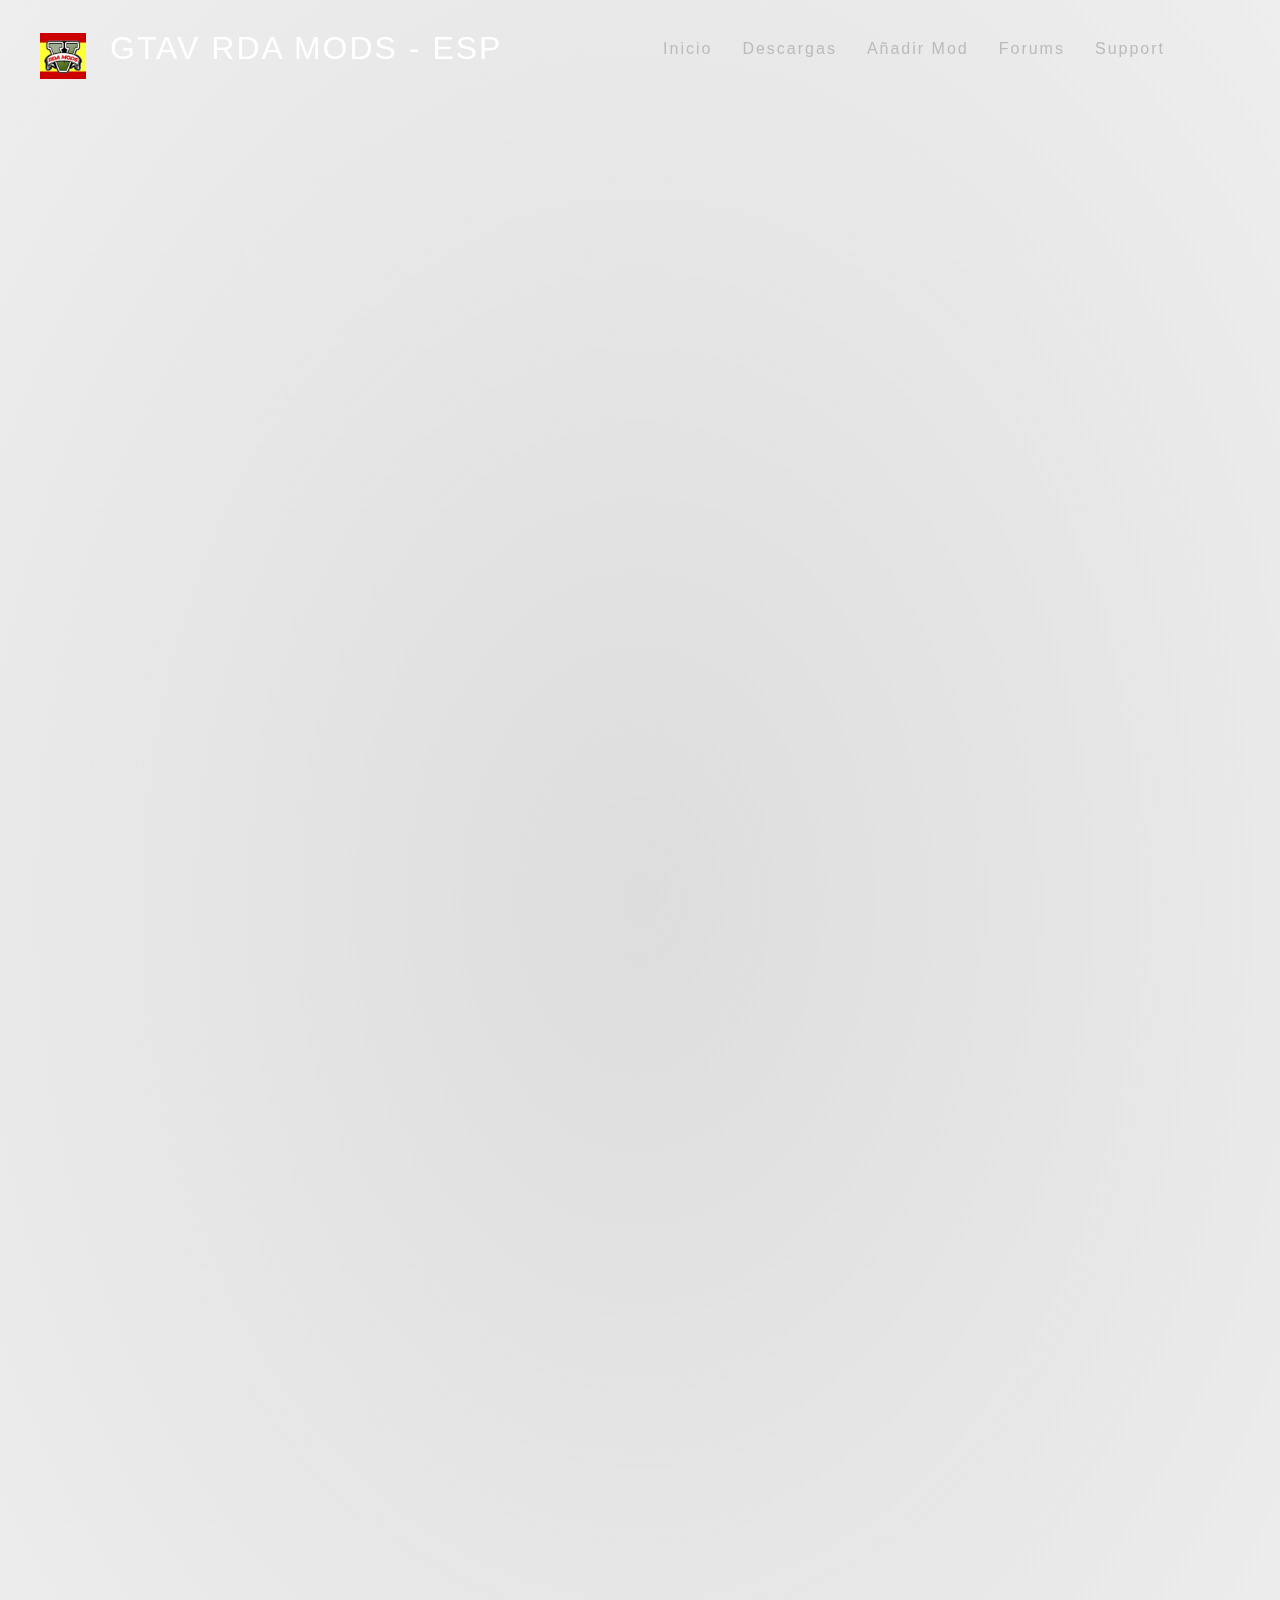
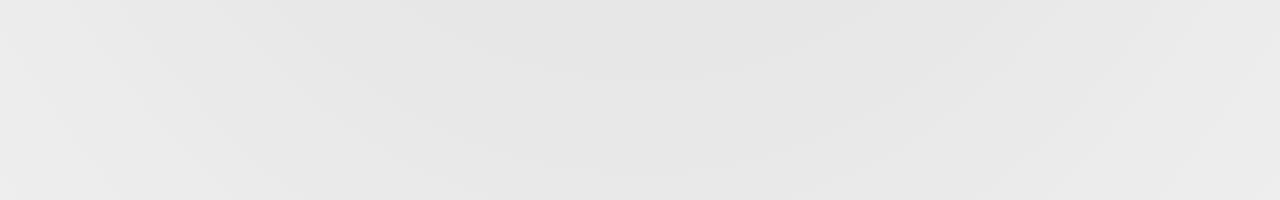
<file: descargas/Land Rover Discovery Guardia Civil/index.html>
<!DOCTYPE html>
<html lang="en">
  <head>
    <meta charset="UTF-8" />
    <meta http-equiv="X-UA-Compatible" content="IE=edge" />
    <meta name="viewport" content="width=device-width, initial-scale=1.0" />
    <link rel="stylesheet" href="../../style.css" />
    <title>GTAV RDA Mods - Land Rover Discovery Guardia Civil</title>
  </head>
  <body>
    <header>
      <a href="index.html">
        <img src="../../Images/RDAModsIcon.ico" />
      </a>
      <a href="index.html" class="logo">GTAV RDA Mods - ESP</a>
      <ul>
        <li><a href="#">Inicio</a></li>
        <li><a href="#">Descargas</a></li>
        <li><a href="#">Añadir Mod</a></li>
        <li><a href="#">Forums</a></li>
        <li><a href="#">Support</a></li>
        <a href="#">
          <i class="fa-solid fa-magnifying-glass search"></i>
        </a>
      </ul>
    </header>
  </body>
</html>
</file>
<file: style.css>
* {
  margin: 0;
  padding: 0;
  box-sizing: border-box;
}

body {
  min-height: 200vh;
  background: radial-gradient(#ddd, #eee);
}

/*////HEADER///*/

.title-container {
  display: flex;
  position: absolute;
  top: 150px;
  height: 300px;
  width: 100%;
  justify-content: center;
  align-items: center;
}

.title-banner {
  position: absolute;
  color: #ff9900;
  font-family: "Ubuntu", sans-serif;
  font-size: 100px;
}

.search {
  color: #bbb;
  font-size: 24px;
  position: absolute;
  top: 0;
  right: -50px;
  margin: 0;
  transition: 0.2s;
  -webkit-transition: 0.2s;
  -moz-transition: 0.2s;
  -ms-transition: 0.2s;
  -o-transition: 0.2s;
}

.search:hover {
  color: #fff;
}

header {
  position: fixed;
  top: 0;
  left: 0;
  width: 100%;
  display: flex;
  justify-content: space-between;
  align-items: center;
  transition: 0.6s;
  -webkit-transition: 0.6s;
  -moz-transition: 0.6s;
  -ms-transition: 0.6s;
  -o-transition: 0.6s;
  padding: 40px 100px;
  z-index: 50;
}

header a img {
  position: absolute;
  top: 33px;
  left: 40px;
  width: 46px;
  transition: 0.6s;
  -webkit-transition: 0.6s;
  -moz-transition: 0.6s;
  -ms-transition: 0.6s;
  -o-transition: 0.6s;
}

header.sticky a img {
  top: 12px;
}

header.sticky {
  padding: 25px 100px;
  background: rgb(24, 24, 24);
}

header .logo {
  position: absolute;
  top: 30px;
  left: 110px;
  font-family: "Poppins", sans-serif;
  color: #fff;
  text-decoration: none;
  font-size: 2em;
  text-transform: uppercase;
  letter-spacing: 2px;
  transition: 0.6s;
  -webkit-transition: 0.6s;
  -moz-transition: 0.6s;
  -ms-transition: 0.6s;
  -o-transition: 0.6s;
}

header.sticky .logo {
  top: 12px;
}

header ul {
  position: relative;
  display: flex;
  justify-content: center;
  align-items: center;
}

header ul li {
  position: relative;
  list-style: none;
  font-family: "Open Sans", sans-serif;
}

header ul li a {
  position: relative;
  margin: 0 15px;
  text-decoration: none;
  color: #bbb;
  letter-spacing: 2px;
  font-weight: 500px;
  transition: 0.6s;
  -webkit-transition: 0.6s;
  -moz-transition: 0.6s;
  -ms-transition: 0.6s;
  -o-transition: 0.6s;
}

header ul li a:hover {
  color: #fff;
}

header ul li a::after {
  content: "";
  position: absolute;
  background-color: #fff;
  height: 3px;
  width: 0;
  left: 0;
  bottom: -10px;
  transition: 0.3s;
  -webkit-transition: 0.3s;
  -moz-transition: 0.3s;
  -ms-transition: 0.3s;
  -o-transition: 0.3s;
}

header ul li a:hover::after {
  width: 100%;
}

.banner {
  position: relative;
  width: 100%;
  height: 500px;
  background: url(Images/RDA_Mods_Banner.jpg);
  background-size: cover;
  filter: brightness(0.6);
  -webkit-filter: brightness(0.6);
}

::-webkit-scrollbar {
  width: 12px;
}

::-webkit-scrollbar-thumb {
  background: linear-gradient(#aaa, #ddd);
  border-radius: 6px;
  -webkit-border-radius: 6px;
  -moz-border-radius: 6px;
  -ms-border-radius: 6px;
  -o-border-radius: 6px;
}

.banner-bar {
  width: 100%;
  height: 11px;
  background-color: #ffd54f;
}

/*/// MAIN ///*/

.info-title-container {
  display: flex;
  position: absolute;
  height: 120px;
  width: 100%;
  align-items: center;
}

.fa-circle-info {
  position: absolute;
  top: 30px;
  left: 290px;
  font-size: 70px;
}

#info-title {
  position: absolute;
  top: 23px;
  left: 380px;
  font-size: 67px;
  font-family: "Rajdhani", sans-serif;
  font-weight: 1;
}

.info-container {
  display: flex;
  position: absolute;
  top: 650px;
  height: 270px;
  width: 65%;
  margin: 0 300px;
  background-color: #fff;
  border-radius: 6px;
  -webkit-border-radius: 6px;
  -moz-border-radius: 6px;
  -ms-border-radius: 6px;
  -o-border-radius: 6px;
  box-shadow: rgba(100, 100, 111, 0.2) 0px 7px 29px 0px;
}

.info {
  font-family: "Open Sans", sans-serif;
  font-weight: 9000;
  font-size: 20px;
  /* padding: 20px; */
  margin: 50px 35px;
}

.mods-populares-title-container {
  display: flex;
  position: absolute;
  top: 1000px;
  height: 120px;
  width: 65%;
  margin: 0 300px;
  background-color: #fff;
  border-radius: 6px;
  -webkit-border-radius: 6px;
  -moz-border-radius: 6px;
  -ms-border-radius: 6px;
  -o-border-radius: 6px;
  box-shadow: rgba(100, 100, 111, 0.2) 0px 7px 29px 0px;
}

#mods-populares-title {
  position: absolute;
  top: 23px;
  left: 40px;
  font-size: 67px;
  font-family: "Rajdhani", sans-serif;
  font-weight: 1;
  text-transform: uppercase;
}

/* ///MODS POPULARES///*/

.mods-populares-container {
  display: flex;
  position: absolute;
  top: 1170px;
  background-color: #ffd54f;
  width: 100%;
  height: 1000px;
  justify-content: center;
}

.mods-populares-images {
  display: flex;
  position: absolute;
  top: 40px;
  width: 80%;
  height: 210px;
}

.imageHome1 {
  display: flex;
  position: absolute;
  left: 125px;
  width: 335px;
  height: 175px;
  object-fit: cover;
  border-radius: 5px;
  -webkit-border-radius: 5px;
  -moz-border-radius: 5px;
  -ms-border-radius: 5px;
  -o-border-radius: 5px;
}

.imageHome2 {
  display: flex;
  position: absolute;
  left: 520px;
  width: 335px;
  height: 175px;
  object-fit: cover;
  border-radius: 5px;
  -webkit-border-radius: 5px;
  -moz-border-radius: 5px;
  -ms-border-radius: 5px;
  -o-border-radius: 5px;
}

.imageHome3 {
  display: flex;
  position: absolute;
  left: 920px;
  width: 335px;
  height: 175px;
  object-fit: cover;
  border-radius: 5px;
  -webkit-border-radius: 5px;
  -moz-border-radius: 5px;
  -ms-border-radius: 5px;
  -o-border-radius: 5px;
}

.mods-populares-info-container {
  display: flex;
  position: absolute;
  top: 1415px;
  width: 100%;
  height: 700px;
  background-color: #ffd54f;
}

.mods-populares-info {
  display: flex;
  position: absolute;
  left: 298px;
  height: 615px;
  width: 65.2%;
  background-color: transparent;
  border-radius: 17px;
  -webkit-border-radius: 17px;
  -moz-border-radius: 17px;
  -ms-border-radius: 17px;
  -o-border-radius: 17px;
}

/*1*/

.info1-container {
  position: absolute;
  width: 336px;
  height: 100%;
  background-color: #f3c93e;
  border-radius: 17px;
  -webkit-border-radius: 17px;
  -moz-border-radius: 17px;
  -ms-border-radius: 17px;
  -o-border-radius: 17px;
  box-shadow: rgba(99, 99, 99, 0.2) 0px 2px 8px 0px;
}

.info1-container h3 {
  position: absolute;
  left: 19.8%;
  font-family: "Poppins", sans-serif;
  margin: 10px 6px;
  font-weight: 5000;
  color: #6aa84f;
  padding: 3px 5px;
  border: 2px solid;
}

.info1-container h2 {
  position: absolute;
  left: 15px;
  top: 45px;
  font-family: "Roboto", sans-serif;
  margin: 15px 0;
  font-weight: 5000;
  color: #000;
}

.info1-info {
  position: absolute;
  top: 130px;
  left: 15px;
  font-family: "Open Sans", sans-serif;
  font-weight: 500;
  font-size: 15px;
}

/*2*/

.info2-container {
  position: absolute;
  width: 336px;
  height: 100%;
  left: 396px;
  background-color: #f3c93e;
  border-radius: 17px;
  -webkit-border-radius: 17px;
  -moz-border-radius: 17px;
  -ms-border-radius: 17px;
  -o-border-radius: 17px;
  box-shadow: rgba(99, 99, 99, 0.2) 0px 2px 8px 0px;
}

.info2-container h3 {
  position: absolute;
  left: 19.8%;
  font-family: "Poppins", sans-serif;
  margin: 10px 6px;
  font-weight: 5000;
  color: #6aa84f;
  padding: 3px 5px;
  border: 2px solid;
}

.info2-container h2 {
  position: absolute;
  left: 15px;
  top: 45px;
  font-family: "Roboto", sans-serif;
  margin: 15px 0;
  font-weight: 5000;
  color: #000;
}

.info2-info {
  position: absolute;
  left: 15px;
  top: 130px;
  font-family: "Open Sans", sans-serif;
  font-weight: 500;
  font-size: 15px;
}

/*3*/

.info3-container {
  position: absolute;
  width: 336px;
  height: 100%;
  right: 0;
  background-color: #f3c93e;
  border-radius: 17px;
  -webkit-border-radius: 17px;
  -moz-border-radius: 17px;
  -ms-border-radius: 17px;
  -o-border-radius: 17px;
  box-shadow: rgba(99, 99, 99, 0.2) 0px 2px 8px 0px;
}

.info3-container h3 {
  position: absolute;
  left: 19.8%;
  font-family: "Poppins", sans-serif;
  margin: 10px 6px;
  font-weight: 5000;
  color: #6aa84f;
  padding: 3px 5px;
  border: 2px solid;
}

.info3-container h2 {
  position: absolute;
  left: 15px;
  top: 45px;
  font-family: "Roboto", sans-serif;
  margin: 15px 0;
  font-weight: 5000;
  color: #000;
}

.info3-info {
  position: absolute;
  left: 15px;
  top: 130px;
  font-family: "Open Sans", sans-serif;
  font-weight: 500;
  font-size: 15px;
}

p a {
  color: #000;
}

/*/ ///FOOTER///*/

footer {
  display: grid;
  height: 200vh;
  width: 100%;
  place-items: center;
  align-items: end;
  margin-bottom: 15px;
}

.wrapper .button {
  display: inline-block;
  height: 60px;
  width: 60px;
  margin: 0 5px;
  overflow: hidden;
  background: #fff;
  border-radius: 50px;
  -webkit-border-radius: 50px;
  -moz-border-radius: 50px;
  -ms-border-radius: 50px;
  -o-border-radius: 50px;
  cursor: pointer;
  box-shadow: 0px 10px 10px rgba(0, 0, 0, 0.1);
  transition: all 0.3s ease-out;
  -webkit-transition: all 0.3s ease-out;
  -moz-transition: all 0.3s ease-out;
  -ms-transition: all 0.3s ease-out;
  -o-transition: all 0.3s ease-out;
}

.wrapper .button:hover {
  width: 200px;
}

.wrapper .button .icon {
  display: inline-block;
  height: 60px;
  width: 60px;
  text-align: center;
  border-radius: 50px;
  -webkit-border-radius: 50px;
  -moz-border-radius: 50px;
  -ms-border-radius: 50px;
  -o-border-radius: 50px;
  box-sizing: border-box;
  line-height: 60px;
  transition: all 0.3s ease-out;
  -webkit-transition: all 0.3s ease-out;
  -moz-transition: all 0.3s ease-out;
  -ms-transition: all 0.3s ease-out;
  -o-transition: all 0.3s ease-out;
}

.wrapper .button:nth-child(1):hover .icon {
  background: #4267b2;
}

.wrapper .button:nth-child(2):hover .icon {
  background: #1da1f2;
}

.wrapper .button:nth-child(3):hover .icon {
  background: #e1306c;
}

.wrapper .button:nth-child(4):hover .icon {
  background: #333;
}

.wrapper .button:nth-child(5):hover .icon {
  background: #ff0000;
}

.wrapper .button .icon i {
  font-size: 25px;
  line-height: 60px;
  transition: all 0.3s ease-out;
  -webkit-transition: all 0.3s ease-out;
  -moz-transition: all 0.3s ease-out;
  -ms-transition: all 0.3s ease-out;
  -o-transition: all 0.3s ease-out;
}

.wrapper .button:hover .icon i {
  color: #fff;
}

.wrapper .button span {
  font-size: 20px;
  font-weight: 500;
  line-height: 60px;
  margin-left: 10px;
  font-family: "Open Sans", sans-serif;
  transition: all 0.3s ease-out;
  -webkit-transition: all 0.3s ease-out;
  -moz-transition: all 0.3s ease-out;
  -ms-transition: all 0.3s ease-out;
  -o-transition: all 0.3s ease-out;
}

.wrapper .button:nth-child(1) span {
  color: #4267b2;
}

.wrapper .button:nth-child(2) span {
  color: #1da1f2;
}

.wrapper .button:nth-child(3) span {
  color: #e1306c;
}

.wrapper .button:nth-child(4) span {
  color: #333;
}

.wrapper .button:nth-child(5) span {
  color: #ff0000;
}

footer div a {
  text-decoration: none;
}

footer div a:hover {
  text-decoration: none;
}

footer div a:visited {
  color: #000;
}
</file>
